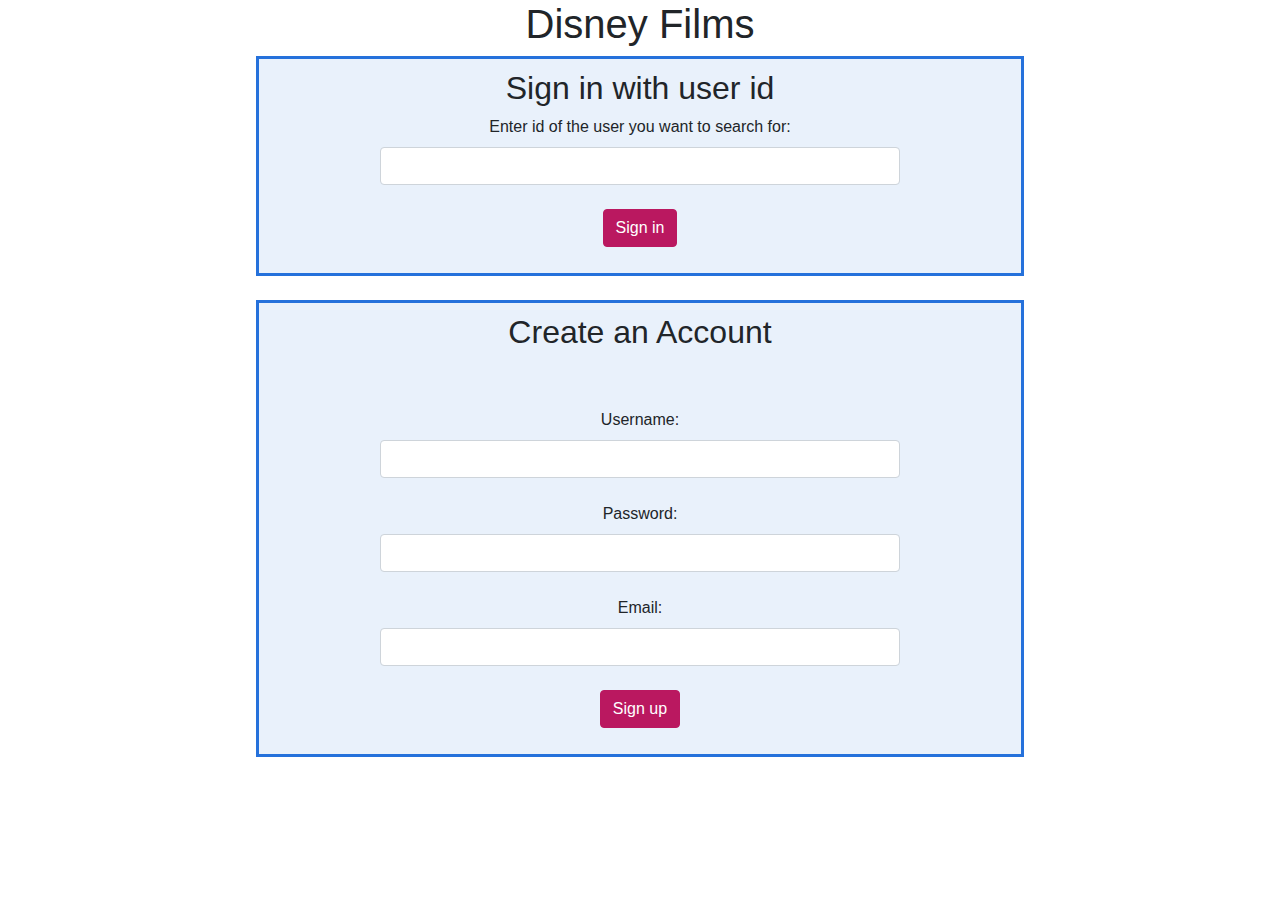
<file: src/main/webapp/model/index.html>
<!DOCTYPE html>
<html>

<head>
    <title>index</title>
    <link rel="stylesheet" href="https://stackpath.bootstrapcdn.com/bootstrap/4.3.1/css/bootstrap.min.css" integrity="sha384-ggOyR0iXCbMQv3Xipma34MD+dH/1fQ784/j6cY/iJTQUOhcWr7x9JvoRxT2MZw1T" crossorigin="anonymous">
    <link rel="stylesheet" type="text/css" href="../view/index.css">
</head>

<body>
    <script src="../controller/index.js"></script>
    <script src="../controller/makeRequest.js"></script>
    <script src="../controller/constants.js"></script>
    <h1>Disney Films</h1>

    <div class="formDiv">
        <h2>Sign in with user id</h2>
        <form onsubmit="return getAUser()">
            <label for="anAcc" id="anAccLable">Enter id of the user you want to search for: </label>
            <input type="text" id="anAcc" class="form-control" name="anAcc" required>
            <br>
            <input type="submit" id="signIn" class="btn btn-primary" value="Sign in">
            <br>
            <p id="systemResponse">
            </p>
        </form>
    </div>
    <br>
    <div class="formDiv">
        <h2>Create an Account</h2>
        <form onsubmit="return createAccount()">

            <br><br>
            <label for="accUsername" id="accUsernameLabel">Username: </label>
            <input type="text" id="accUsername" class="form-control" name="accUsername" required>
            <br>
            <label for="accPassword" id="accPasswordLabel">Password: </label>
            <input type="password" id="accPassword" class="form-control" name="accPassword" required>
            <br>
            <label for="accEmail" id="accEmailLable">Email: </label>
            <input type="email" id="accEmail" class="form-control" name="accEmail" required>
            <br>
            <input type="submit" class="btn btn-primary" value="Sign up">
            <p id="systemResponse2">
            </p>
        </form>
    </div>
    <br>

    <script src="https://code.jquery.com/jquery-3.3.1.slim.min.js" integrity="sha384-q8i/X+965DzO0rT7abK41JStQIAqVgRVzpbzo5smXKp4YfRvH+8abtTE1Pi6jizo" crossorigin="anonymous"></script>
    <script src="https://cdnjs.cloudflare.com/ajax/libs/popper.js/1.14.7/umd/popper.min.js" integrity="sha384-UO2eT0CpHqdSJQ6hJty5KVphtPhzWj9WO1clHTMGa3JDZwrnQq4sF86dIHNDz0W1" crossorigin="anonymous"></script>
    <script src="https://stackpath.bootstrapcdn.com/bootstrap/4.3.1/js/bootstrap.min.js" integrity="sha384-JjSmVgyd0p3pXB1rRibZUAYoIIy6OrQ6VrjIEaFf/nJGzIxFDsf4x0xIM+B07jRM" crossorigin="anonymous"></script>

</body>

</html>
</file>
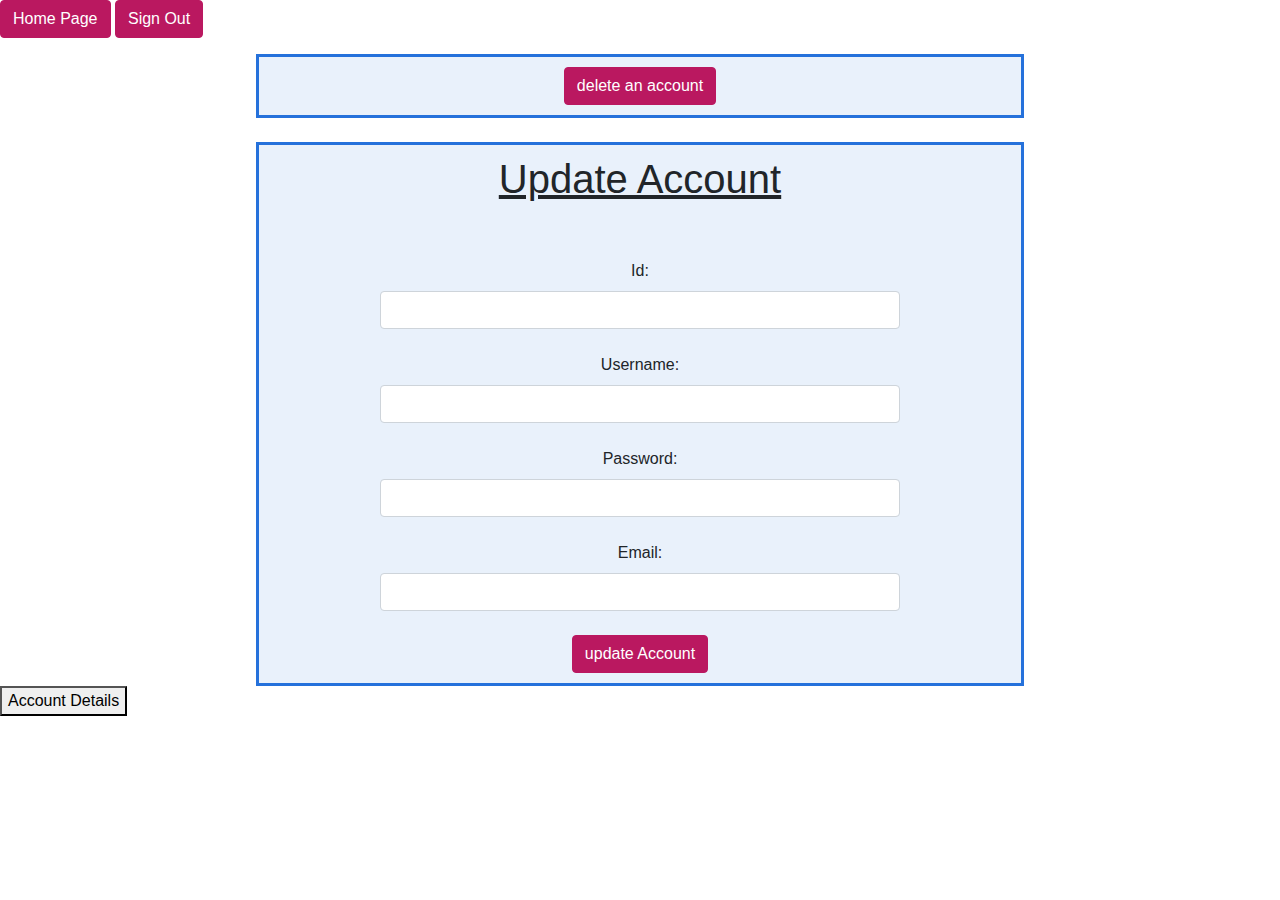
<file: src/main/webapp/account.html>
<!DOCTYPE html>
<html>

<head>
    <link rel="stylesheet" href="https://stackpath.bootstrapcdn.com/bootstrap/4.3.1/css/bootstrap.min.css" integrity="sha384-ggOyR0iXCbMQv3Xipma34MD+dH/1fQ784/j6cY/iJTQUOhcWr7x9JvoRxT2MZw1T" crossorigin="anonymous">
    <link rel="stylesheet" type="text/css" href="index.css">
</head>

<body onload="getAccountDetails()">
    <script src="account.js"></script>
    <script src="signout.js"></script>
    <button id="homepage" class="btn btn-primary" onclick="window.location.href = 'homepage.html';">Home Page</button>
    <button id="sign out" class="btn btn-primary" onclick="signOut()">Sign Out</button>

    <p id="displayDetails">
    </p>

    <div class="formDiv">

        <form onsubmit="return deleteAccount()">
            <input type="submit" class="btn btn-primary" value="delete an account">

        </form>
    </div>
    <br>
    <div class="formDiv">
        <h1>Update Account</h1>
        <form onsubmit="return updateAccount()">
            <br><br>
            <label for="updateId" id="updateIdLabel">Id: </label>
            <input type="text" id="updateId" class="form-control" name="updateId" required>
            <br>
            <label for="updateUsername" id="updateFirstNameLabel">Username: </label>
            <input type="text" id="updateUsername" class="form-control" name="updateUsername" required>
            <br>
            <label for="updatePassword" id="updatePasswordLabel">Password: </label>
            <input type="password" id="updatePassword" class="form-control" name="updatePassword" required>
            <br>
            <label for="updateEmail" id="updateEmailLabel">Email: </label>
            <input type="email" id="updateEmail" class="form-control" name="updateEmail" required>
            <br>
            <input type="submit" class="btn btn-primary" value="update Account">

        </form>
    </div>


    <button id="Account Details" onclick="goToAccountPage()">Account Details</button>
    <script src="https://code.jquery.com/jquery-3.3.1.slim.min.js" integrity="sha384-q8i/X+965DzO0rT7abK41JStQIAqVgRVzpbzo5smXKp4YfRvH+8abtTE1Pi6jizo" crossorigin="anonymous"></script>
    <script src="https://cdnjs.cloudflare.com/ajax/libs/popper.js/1.14.7/umd/popper.min.js" integrity="sha384-UO2eT0CpHqdSJQ6hJty5KVphtPhzWj9WO1clHTMGa3JDZwrnQq4sF86dIHNDz0W1" crossorigin="anonymous"></script>
    <script src="https://stackpath.bootstrapcdn.com/bootstrap/4.3.1/js/bootstrap.min.js" integrity="sha384-JjSmVgyd0p3pXB1rRibZUAYoIIy6OrQ6VrjIEaFf/nJGzIxFDsf4x0xIM+B07jRM" crossorigin="anonymous"></script>

</body>

</html>
</file>
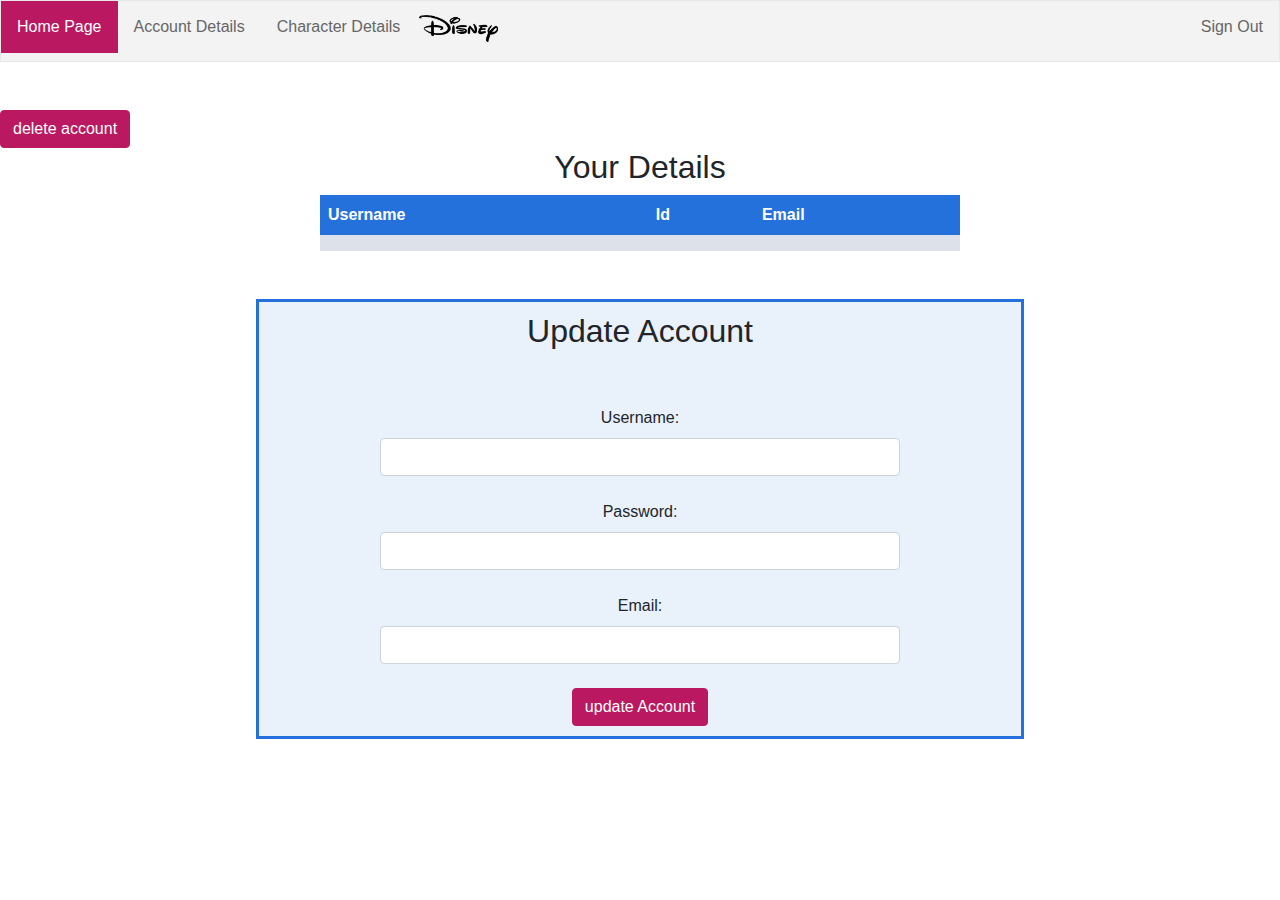
<file: src/main/webapp/model/account.html>
<!DOCTYPE html>
<html>

<head>
    <title>account</title>
    <link rel="stylesheet" href="https://stackpath.bootstrapcdn.com/bootstrap/4.3.1/css/bootstrap.min.css" integrity="sha384-ggOyR0iXCbMQv3Xipma34MD+dH/1fQ784/j6cY/iJTQUOhcWr7x9JvoRxT2MZw1T" crossorigin="anonymous">
    <link rel="stylesheet" type="text/css" href="../view/index.css">
    <link rel="stylesheet" type="text/css" href="../view/navbar.css">
</head>

<body onload="getAccountDetails()">
    <script src="../controller/makeRequest.js"></script>
    <script src="../controller/account.js"></script>
    <script src="../controller/signout.js"></script>
    <script src="../controller/constants.js"></script>

    <ul>
        <li><button id="homepage" class="active" onclick="window.location.href = 'homepage.html';">Home Page</button></li>
        <li><button id="Account Details" onclick=" window.location.href = 'account.html';">Account Details</button></li>
        <li><button id="Character Details" onclick=" window.location.href = 'character.html';">Character Details</button></li>
        <li>
            <h1><img src="../resources/disneyLogo.png" alt="Disney Logo" height="50" width="85"></h1>
        </li>
        <li style="float:right"><button id="sign out" onclick="signOut()">Sign Out</button></li>
    </ul>
    <br><br>
    <input type="submit" class="btn btn-primary" value="delete account" onclick="confirmDelete()">

    <h2>Your Details</h2>
    <table id="accountsTable">
        <tr>
            <th>Username</th>
            <th>Id</th>
            <th>Email</th>
        </tr>
        <tr>
            <td id="tableUsername"></td>
            <td id="tableId"></td>
            <td id="tableEmail"></td>
        </tr>
    </table>
    <br>

    <br>
    <div class="formDiv">
        <h2>Update Account</h2>
        <form onsubmit="return updateAccount()">
            <br><br>
            <label for="updateUsername" id="updateFirstNameLabel">Username: </label>
            <input type="text" id="updateUsername" class="form-control" name="updateUsername" required>
            <br>
            <label for="updatePassword" id="updatePasswordLabel">Password: </label>
            <input type="password" id="updatePassword" class="form-control" name="updatePassword" required>
            <br>
            <label for="updateEmail" id="updateEmailLabel">Email: </label>
            <input type="email" id="updateEmail" class="form-control" name="updateEmail" required>
            <br>
            <input type="submit" class="btn btn-primary" value="update Account">

        </form>
    </div>

    <script src="https://code.jquery.com/jquery-3.3.1.slim.min.js" integrity="sha384-q8i/X+965DzO0rT7abK41JStQIAqVgRVzpbzo5smXKp4YfRvH+8abtTE1Pi6jizo" crossorigin="anonymous"></script>
    <script src="https://cdnjs.cloudflare.com/ajax/libs/popper.js/1.14.7/umd/popper.min.js" integrity="sha384-UO2eT0CpHqdSJQ6hJty5KVphtPhzWj9WO1clHTMGa3JDZwrnQq4sF86dIHNDz0W1" crossorigin="anonymous"></script>
    <script src="https://stackpath.bootstrapcdn.com/bootstrap/4.3.1/js/bootstrap.min.js" integrity="sha384-JjSmVgyd0p3pXB1rRibZUAYoIIy6OrQ6VrjIEaFf/nJGzIxFDsf4x0xIM+B07jRM" crossorigin="anonymous"></script>

</body>

</html>
</file>
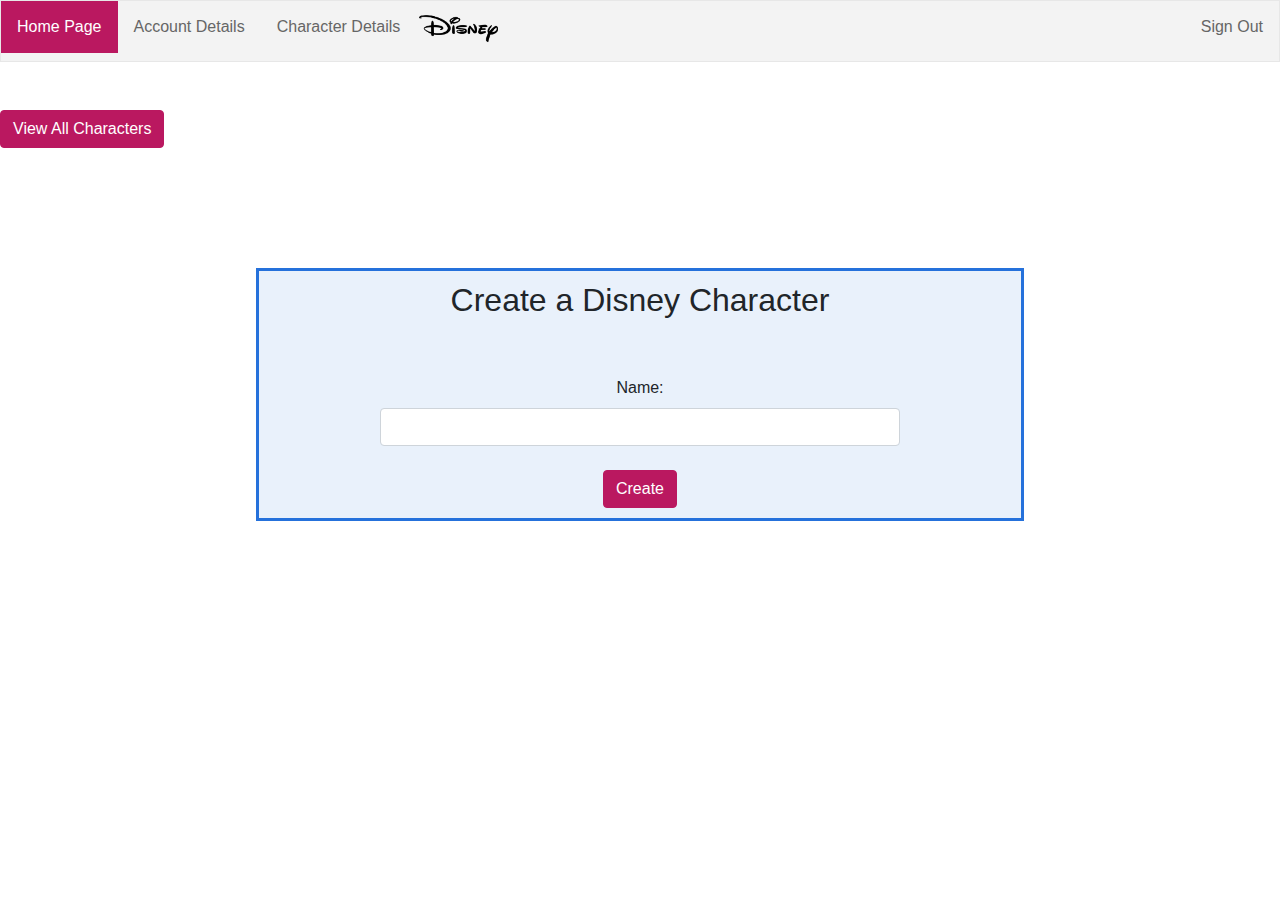
<file: src/main/webapp/model/character.html>
<!DOCTYPE html>
<html>

<head>
    <title>character</title>
    <link rel="stylesheet" href="https://stackpath.bootstrapcdn.com/bootstrap/4.3.1/css/bootstrap.min.css" integrity="sha384-ggOyR0iXCbMQv3Xipma34MD+dH/1fQ784/j6cY/iJTQUOhcWr7x9JvoRxT2MZw1T" crossorigin="anonymous">
    <link rel="stylesheet" type="text/css" href="../view/index.css">
    <link rel="stylesheet" type="text/css" href="../view/navbar.css">
</head>

<body>
    <script src="../controller/makeRequest.js"></script>
    <script src="../controller/signout.js"></script>
    <script src="../controller/character.js"></script>
    <script src="../controller/constants.js"></script>
    <ul>
        <li><button id="homepage" class="active" onclick="window.location.href = 'homepage.html';">Home Page</button></li>
        <li><button id="Account Details" onclick=" window.location.href = 'account.html';">Account Details</button></li>
        <li><button id="Character Details" onclick=" window.location.href = 'character.html';">Character Details</button></li>
        <li>
            <h1><img src="../resources/disneyLogo.png" alt="Disney Logo" height="50" width="85"></h1>
        </li>
        <li style="float:right"><button id="sign out" onclick="signOut()">Sign Out</button></li>
    </ul>
    <br><br>
    <button id="SeeAllCharacters" class="btn btn-primary" onclick="return getAllCharacters()">View All Characters</button>
    <br><br>
    <div id="AllCharactersDiv"></div>
    <br><br>
    <div id="updateform">
    </div>
    <br><br>
    <div class="formDiv">
        <h2>Create a Disney Character</h2>
        <form onsubmit="return createCharacter()">

            <br><br>
            <label for="charName" id="charNameLabel">Name: </label>
            <input type="text" id="charName" class="form-control" name="charName" required>
            <br>
            <input type="submit" class="btn btn-primary" value="Create">

        </form>
    </div>



    <script src="https://code.jquery.com/jquery-3.3.1.slim.min.js" integrity="sha384-q8i/X+965DzO0rT7abK41JStQIAqVgRVzpbzo5smXKp4YfRvH+8abtTE1Pi6jizo" crossorigin="anonymous"></script>
    <script src="https://cdnjs.cloudflare.com/ajax/libs/popper.js/1.14.7/umd/popper.min.js" integrity="sha384-UO2eT0CpHqdSJQ6hJty5KVphtPhzWj9WO1clHTMGa3JDZwrnQq4sF86dIHNDz0W1" crossorigin="anonymous"></script>
    <script src="https://stackpath.bootstrapcdn.com/bootstrap/4.3.1/js/bootstrap.min.js" integrity="sha384-JjSmVgyd0p3pXB1rRibZUAYoIIy6OrQ6VrjIEaFf/nJGzIxFDsf4x0xIM+B07jRM" crossorigin="anonymous"></script>

</body>

</html>
</file>
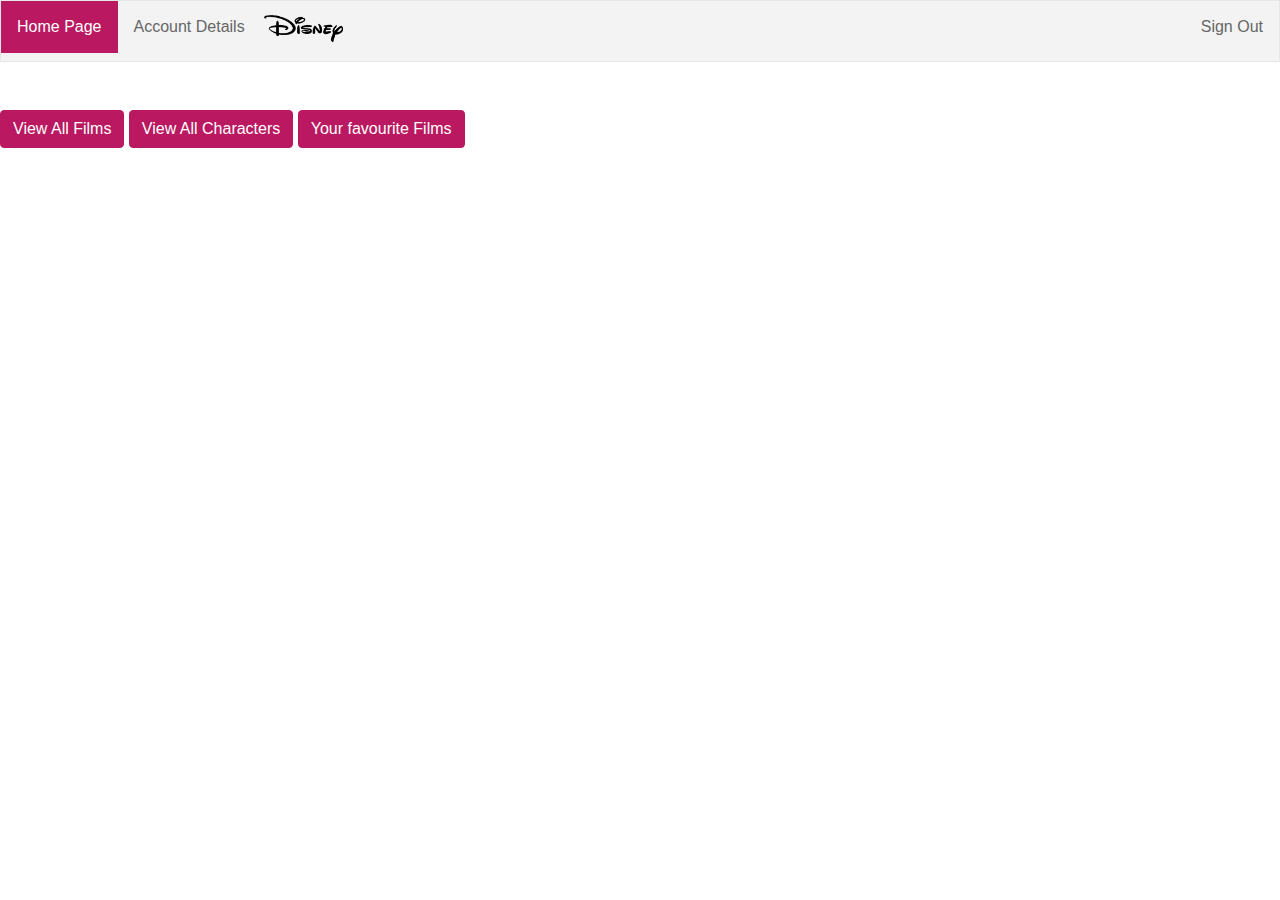
<file: src/main/webapp/model/homepage.html>
<!DOCTYPE html>
<html>

<head>
    <title>homepage</title>
    <link rel="stylesheet" href="https://stackpath.bootstrapcdn.com/bootstrap/4.3.1/css/bootstrap.min.css" integrity="sha384-ggOyR0iXCbMQv3Xipma34MD+dH/1fQ784/j6cY/iJTQUOhcWr7x9JvoRxT2MZw1T" crossorigin="anonymous">
    <link rel="stylesheet" type="text/css" href="../view/index.css">
    <link rel="stylesheet" type="text/css" href="../view/navbar.css">
</head>

<body>
    <script src="../controller/makeRequest.js"></script>
    <script src="../controller/signout.js"></script>
    <script src="../controller/homepage.js"></script>
    <script src="../controller/constants.js"></script>
    <ul>
        <li><button id="homepage" class="active" onclick="window.location.href = 'homepage.html';">Home Page</button></li>
        <li><button id="Account Details" onclick=" window.location.href = 'account.html';">Account Details</button></li>
        <li>
            <h1><img src="../resources/disneyLogo.png" alt="Disney Logo" height="50" width="85"></h1>
        </li>
        <li style="float:right"><button id="sign out" onclick="signOut()">Sign Out</button></li>
    </ul>
    <br><br>
    <button id="SeeAllFilms" class="btn btn-primary" onclick="return getAllFilms()">View All Films</button>
    <button id="SeeAllCharacters" class="btn btn-primary" onclick="return getAllCharacters()">View All Characters</button>
    <button id="FavouriteFilms" class="btn btn-primary" onclick="getUserFilms()">Your favourite Films</button>
    <br><br>
    <p id="AddFilmResponce"></p>
    <br><br>
    <div id="favFilmsDiv"></div>
    <br><br>
    <div id="AllFilmsDiv"></div>
    <br><br>
    <div id="AllCharactersDiv"></div>



    <script src="https://code.jquery.com/jquery-3.3.1.slim.min.js" integrity="sha384-q8i/X+965DzO0rT7abK41JStQIAqVgRVzpbzo5smXKp4YfRvH+8abtTE1Pi6jizo" crossorigin="anonymous"></script>
    <script src="https://cdnjs.cloudflare.com/ajax/libs/popper.js/1.14.7/umd/popper.min.js" integrity="sha384-UO2eT0CpHqdSJQ6hJty5KVphtPhzWj9WO1clHTMGa3JDZwrnQq4sF86dIHNDz0W1" crossorigin="anonymous"></script>
    <script src="https://stackpath.bootstrapcdn.com/bootstrap/4.3.1/js/bootstrap.min.js" integrity="sha384-JjSmVgyd0p3pXB1rRibZUAYoIIy6OrQ6VrjIEaFf/nJGzIxFDsf4x0xIM+B07jRM" crossorigin="anonymous"></script>

</body>

</html>
</file>
<file: src/main/webapp/view/index.css>
h1,
h2 {
    text-align: center;
}


.formDiv {
    margin: auto;
    width: 60%;
    border: 3px solid;
    border-color: #2571db;
    padding: 10px;
    text-align: center;
    background-color: rgb(37, 113, 219, .1)
}

form {
    display: inline-block;
    width: 70%;
    border-bottom-width: medium;
}

.btn-primary {

    background-color: #ba1860;
    border-color: #ba1860;

}

.btn:hover {
    background-color: #910041;
    border-color: #910041;
}

.btn-primary:focus {
    box-shadow: 0 0 0 0.2rem rgba(186, 24, 96, .5);
}

.btn-primary:not(:disabled):not(.disabled):active,
.show > .btn-primary.dropdown-toggle {
    background-color: #ba1860;
    border-color: #ba1860;
}

table {
    border-collapse: collapse;
    width: 50%;
    margin: auto;
}

th,
td {
    text-align: left;
    padding: 8px;
}

tr:nth-child(even) {
    background-color: #dce1ea;
}

th {
    background-color: #2571db;
    color: white;
}
</file>
<file: src/main/webapp/index.css>
h1 {
    text-align: center;
    text-decoration: underline;
}

.formDiv {
    margin: auto;
    width: 60%;
    border: 3px solid;
    border-color: #2571db;
    padding: 10px;
    text-align: center;
    background-color: rgb(37, 113, 219, .1)
}

form {
    display: inline-block;
    width: 70%;
    border-bottom-width: medium;
}

.btn-primary {

    background-color: #ba1860;
    border-color: #ba1860;

}

.btn:hover {
    background-color: #910041;
    border-color: #910041;
}

.btn-primary:focus {
    box-shadow: 0 0 0 0.2rem rgba(186, 24, 96, .5);
}

.btn-primary:not(:disabled):not(.disabled):active,
.show > .btn-primary.dropdown-toggle {
    background-color: #ba1860;
    border-color: #ba1860;
}

table {
    border-collapse: collapse;
    width: 50%;
    margin: auto;
}

th,
td {
    text-align: left;
    padding: 8px;
}

tr:nth-child(even) {
    background-color: #dce1ea;
}

th {
    background-color: #2571db;
    color: white;
}
</file>
<file: src/main/webapp/view/navbar.css>
ul {
    list-style-type: none;
    margin: 0;
    padding: 0;
    overflow: hidden;
    border: 1px solid #e7e7e7;
    background-color: #f3f3f3;
}


li {
    float: left;
}

li a,
li button {
    display: block;
    color: #666;
    text-align: center;
    padding: 14px 16px;
    text-decoration: none;
    border-width: 0px;
    background-color: #f3f3f3;
}

li button.active {
    color: white;
    background-color: #ba1860;
}
</file>
